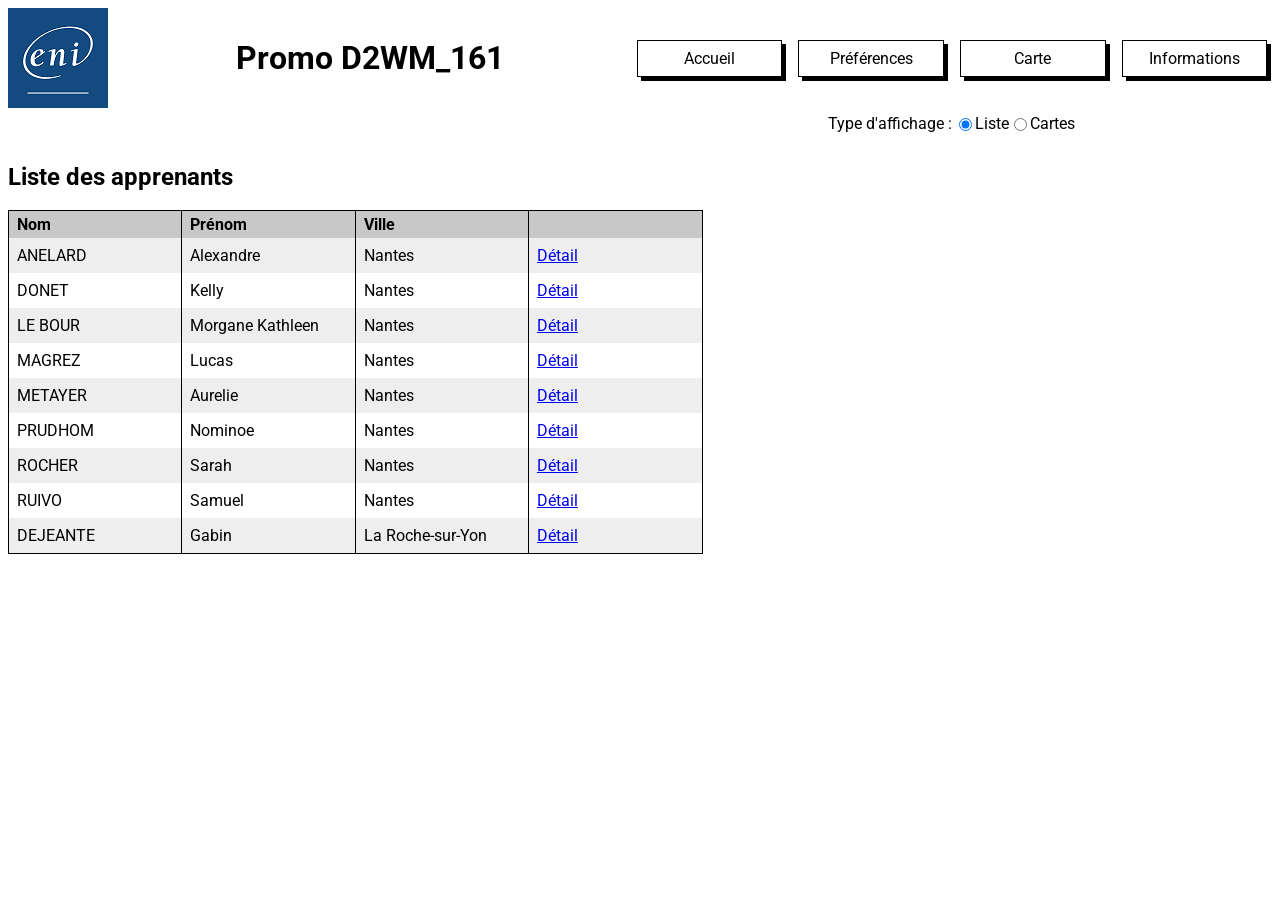
<file: index.html>
<!DOCTYPE html>
<html lang="fr">

<head>
    <meta charset="UTF-8">
    <meta name="viewport" content="width=device-width, initial-scale=1.0">
    <title>PromoENI - Accueil</title>
    <!--Import de la police Roboto de Google-->
    <link rel="preconnect" href="https://fonts.googleapis.com">
    <link rel="preconnect" href="https://fonts.gstatic.com" crossorigin>
    <link href="https://fonts.googleapis.com/css2?family=Roboto:wght@400;700&display=swap" rel="stylesheet">
    <link rel="stylesheet" href="style.css">
    <script src="script.js" defer></script>
</head>

<body>
    <header>
        <img src="assets/images/logo.png" alt="logo de l'école ENI">
        <h1 id="title"></h1>
        <nav>
            <a href="index.html" class="header-button" id="accueil-button">Accueil</a>
            <a href="preferences.html" class="header-button" id="preferences-button">Préférences</a>
            <a href="carte.html" class="header-button" id="carte-button">Carte</a>
            <a href="informations.html" class="header-button" id="infos-button">Informations</a>
        </nav>
    </header>

    <main id="page-accueil">

        <fieldset id="fieldset-accueil">
            <legend>Type d'affichage : </legend>
            <input type="radio" name="affichage" id="list" value="list" checked>
            <label for="list">Liste</label>
            <input type="radio" name="affichage" id="cards" value="cards">
            <label for="cards">Cartes</label>
        </fieldset>

        <h2 id="title-list">Liste des apprenants</h2>

        <div id="conteneur-tableau">
            <table id="tableau-apprenants">
                <thead>
                    <tr>
                        <th>Nom</th>
                        <th>Prénom</th>
                        <th>Ville</th>
                        <th></th>
                    </tr>
                </thead>
                <tbody id="liste-apprenants">
                </tbody>
            </table>
        </div>

        <div id="conteneur-cards"></div>

        <div id="overlay">
            <div id="modal">
                <div id="conteneur-avatar">
                    <img src="assets/images/avatar.png" alt="avatar de l'apprenant" id="avatar">
                </div>
                <div id="infos-apprenant">
                    <p id="label-nom">Nom :</p>
                    <p id="champ-nom"></p>
                    <p id="label-prenom">Prénom :</p>
                    <p id="champ-prenom"></p>
                    <p id="label-ville">Ville :</p>
                    <p id="champ-ville"></p>
                </div>
                <div id="conteneur-anecdotes">
                    <h3 id="label-anecdotes">Anecdotes sur l'apprenant :</h3>
                    <p id="champ-anecdotes"></p>
                </div>
            </div>
        </div>


    </main>

</body>

</html>
</file>
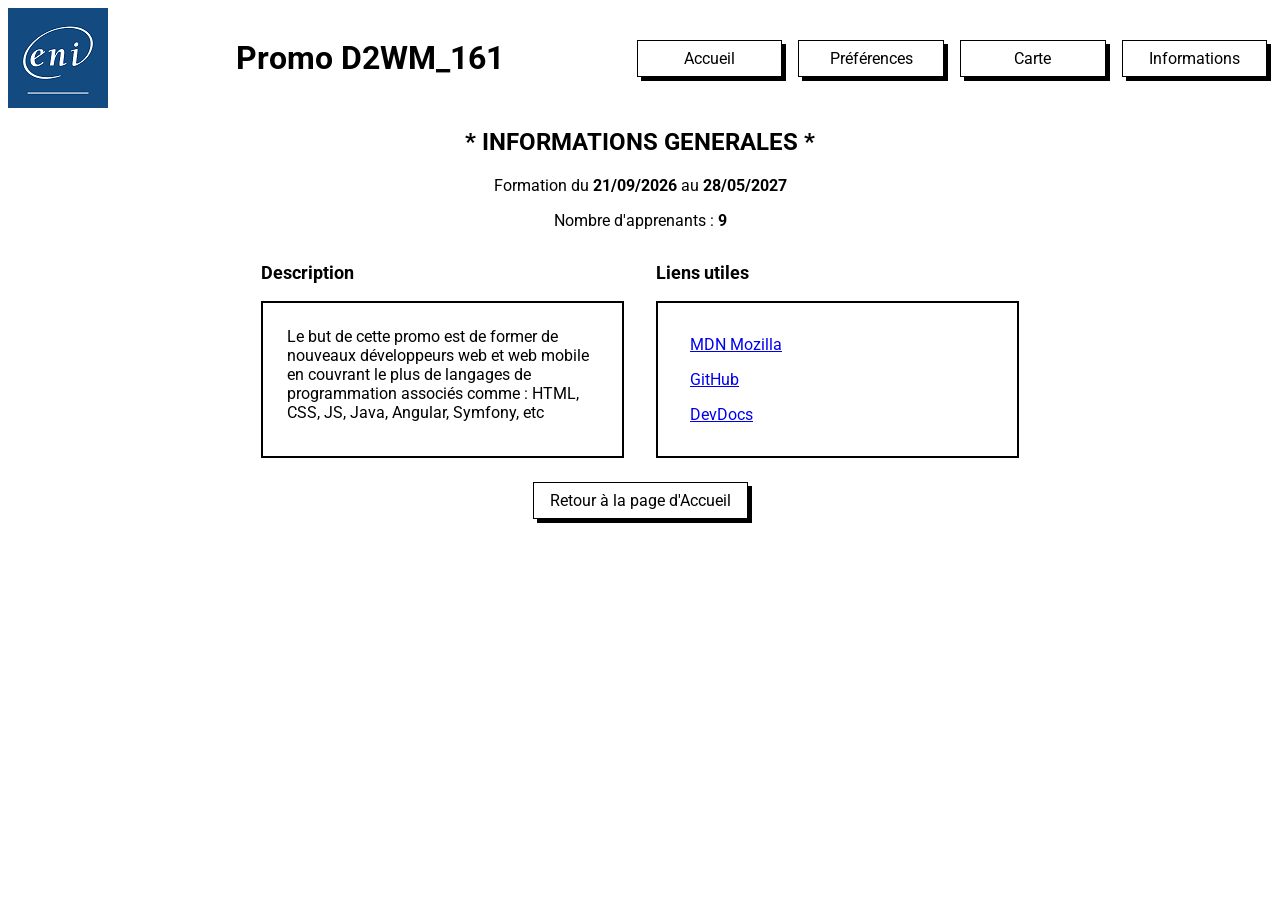
<file: informations.html>
<!DOCTYPE html>
<html lang="fr">

<head>
    <meta charset="UTF-8">
    <meta name="viewport" content="width=device-width, initial-scale=1.0">
    <title>PromoENI - Informations</title>
    <!--Import de la police Roboto de Google-->
    <link rel="preconnect" href="https://fonts.googleapis.com">
    <link rel="preconnect" href="https://fonts.gstatic.com" crossorigin>
    <link href="https://fonts.googleapis.com/css2?family=Roboto:wght@400;700&display=swap" rel="stylesheet">
    <link rel="stylesheet" href="style.css">
    <script src="script.js" defer></script>
</head>

<body>
    <header>
        <img src="assets/images/logo.png" alt="logo de l'école ENI">
        <h1 id="title"></h1>
        <nav>
            <a href="index.html" class="header-button" id="accueil-button">Accueil</a>
            <a href="preferences.html" class="header-button" id="preferences-button">Préférences</a>
            <a href="carte.html" class="header-button" id="carte-button">Carte</a>
            <a href="informations.html" class="header-button" id="infos-button">Informations</a>
        </nav>
    </header>

    <main id="page-informations">
        <h2 id="title-informations">* INFORMATIONS GENERALES *</h2>

        <div id="informations-generales">
            <p>Formation du <span id="date-debut"></span> au <span id="date-fin"></span>
            </p>
            <p>Nombre d'apprenants : <span id="nbApprenants"></span></p>
        </div>

        <div id="card-infos">
            <div class="description-cards">
                <h3 id="description">Description</h3>
                <p id="description-p"></p>
            </div>
            <div class="infos-cards">
                <h3 id="liens-utiles">Liens utiles</h3>
                <ul>
                    <li><a href="https://developer.mozilla.org/fr/" target="_blank" rel="noopener noreferrer">MDN
                            Mozilla</a></li>
                    <li><a href="https://github.com" target="_blank" rel="noopener noreferrer">GitHub</a></li>
                    <li><a href="https://devdocs.io/" target="_blank" rel="noopener noreferrer">DevDocs</a></li>
                </ul>
            </div>
        </div>
        <div id="retour-button"><a class="button" href="index.html">Retour à la page d'Accueil</a></div>

    </main>

</body>

</html>
</file>
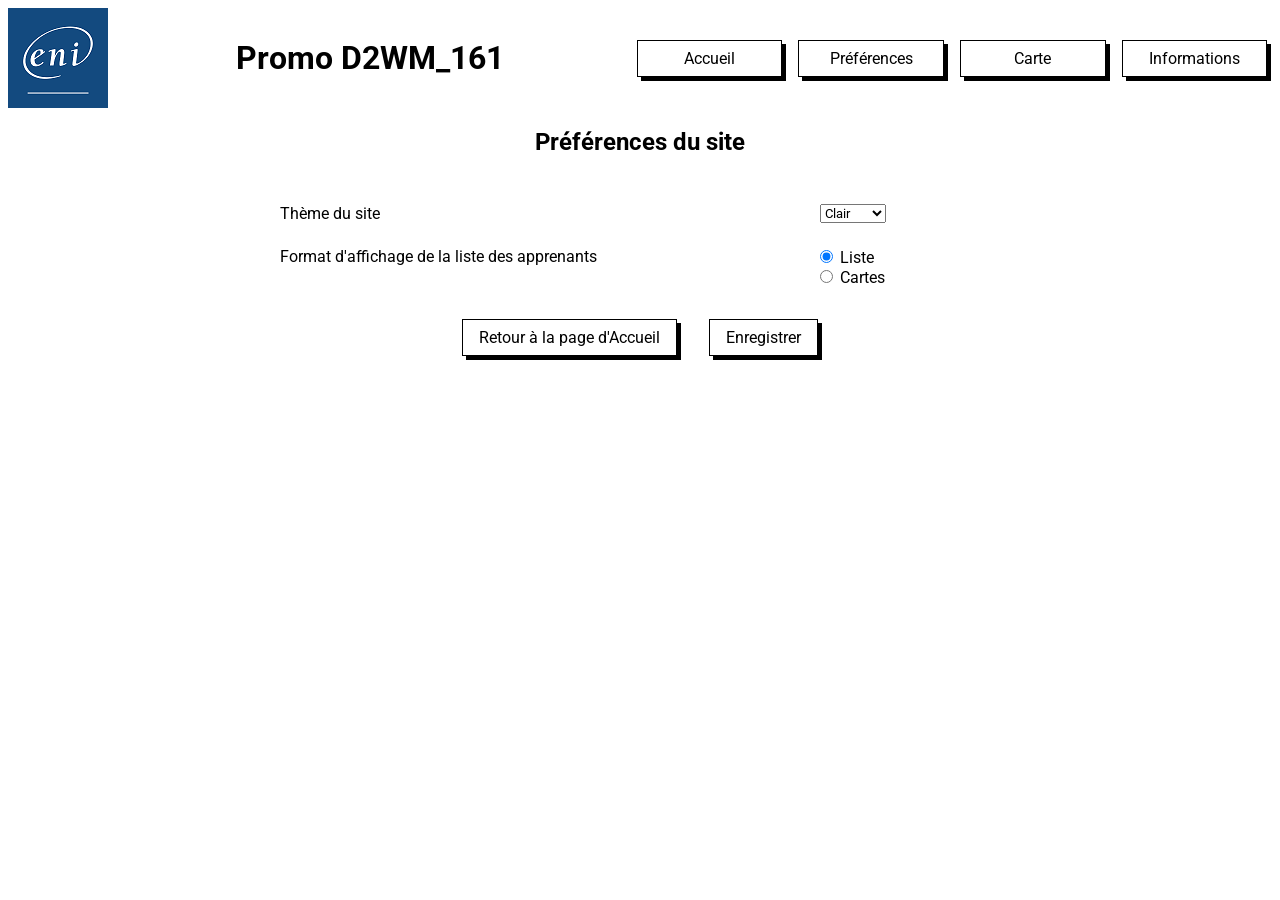
<file: preferences.html>
<!DOCTYPE html>
<html lang="fr">

<head>
    <meta charset="UTF-8">
    <meta name="viewport" content="width=device-width, initial-scale=1.0">
    <title>PromoENI - Préférences</title>
    <!--Import de la police Roboto de Google-->
    <link rel="preconnect" href="https://fonts.googleapis.com">
    <link rel="preconnect" href="https://fonts.gstatic.com" crossorigin>
    <link href="https://fonts.googleapis.com/css2?family=Roboto:wght@400;700&display=swap" rel="stylesheet">
    <link rel="stylesheet" href="style.css">
    <script src="script.js" defer></script>
</head>

<body>
    <header>
        <img src="assets/images/logo.png" alt="logo de l'école ENI">
        <h1 id="title"></h1>
        <nav>
            <a href="index.html" class="header-button" id="accueil-button">Accueil</a>
            <a href="preferences.html" class="header-button" id="preferences-button">Préférences</a>
            <a href="carte.html" class="header-button" id="carte-button">Carte</a>
            <a href="informations.html" class="header-button" id="infos-button">Informations</a>
        </nav>
    </header>

    <main id="page-preference">
        <h2 class="title-preference">Préférences du site</h2>

        <form>
            <div id="grille-preferences">
                <label for="theme">Thème du site</label>
                <select name="theme" id="theme">
                    <option value="clair" selected>Clair</option>
                    <option value="sombre">Sombre</option>
                </select>
                <fieldset>
                    <legend>Format d'affichage de la liste des apprenants</legend>
                    <div id="choix-affichage">
                        <div>
                            <input type="radio" name="affichage" id="list" value="list" checked>
                            <label for="list">Liste</label>
                        </div>
                        <div>
                            <input type="radio" name="affichage" id="cards" value="cards">
                            <label for="cards">Cartes</label>
                        </div>
                    </div>

                </fieldset>
            </div>
            <div id="bouton-preferences">
                <a class="button" href="index.html">Retour à la page d'Accueil</a>
                <button type="button" id="enregistrer-prefs" class="button">Enregistrer</button>
            </div>

        </form>
    </main>

</body>

</html>
</file>
<file: style.css>
/* ===== Base ===== */

* {
    font-family: "Roboto", sans-serif;
}

/* ===== En-tête ===== */
header {
    display: flex;
    justify-content: space-between;
    align-items: center;
}

header nav {
    display: flex;
    box-sizing: border-box;
    gap: 1rem;
    width: 40rem;
    padding: 0.3rem;
}

.header-button {
    flex: 1;
    padding: 0.5rem 1rem;
    border: solid 1px currentColor;
    box-shadow: 4px 4px 0 currentColor;
    color: currentColor;
    text-align: center;
    text-decoration: none;
}

/* ===== Page Accueil ===== */
#fieldset-accueil {
    display: flex;
    justify-content: center;
    align-items: center;
    width: 40rem;
    margin-left: auto;
    border: none;
    box-sizing: border-box;
}

#fieldset-accueil legend {
    float: right;
}

#overlay {
    display: none;
    justify-content: center;
    align-items: center;
    position: fixed;
    top: 0;
    left: 0;
    width: 100%;
    height: 100%;
    background-color: rgba(0, 0, 0, 0.5);
}

#modal {
    display: grid;
    grid-template-columns: auto 1fr;
    background-color: white;
    padding: 1.5rem;
    border: solid 1px currentColor;
    gap: 0.5rem;
}

#avatar {
    height: 8rem;
    width: 8rem;
    object-fit: cover;
}

#infos-apprenant {
    display: grid;
    grid-template-columns: repeat(2, 1fr);
    column-gap: 10rem;
}

#infos-apprenant p {
    margin: 0.25rem;
}

#conteneur-anecdotes {
    grid-column: 1 / -1;
}

#label-anecdotes {
    font-size: 0.9rem;
}

#champ-anecdotes {
    border: solid 1px currentColor;
    min-height: 6rem;
    padding: 0.5rem;
}


/* ===== Affichage en liste (tableau) ===== */
#conteneur-tableau {
    box-sizing: border-box;
    width: 55%;
    max-height: 50vh;
    overflow: auto;
    border: solid 1px;
}

table {
    width: 100%;
    border-collapse: separate;
    border-spacing: 0;
}

table thead th {
    position: sticky;
    top: 0;
    width: 25%;
    padding: 0.25rem 0.5rem;
    background-color: #c8c8c8;
    text-align: start;
}

tbody tr:nth-child(odd) {
    background-color: #eeeeee;
}

th,
td {
    padding: 0.5rem;
    border-right: solid 1px;
}

th:last-child,
td:last-child {
    border-right: none;
}

/* ===== Affichage en cartes ===== */
#conteneur-cards {
    display: grid;
    box-sizing: border-box;
    grid-template-columns: repeat(6, 1fr);
    gap: 0.5rem
}

.carte {
    padding-bottom: 1rem;
    border: solid 1px currentColor;
    border-radius: 0.5rem;
    text-align: center;
}

.carte p {
    margin: 0.25rem
}

.carte a {
    display: inline-block;
    margin-top: 0.25rem;
    padding: 0.5rem 1rem;
    border: solid 1px currentColor;
    box-shadow: 4px 4px currentColor;
    color: currentColor;
    text-align: center;
    text-decoration: none;
}

/* ===== Page préférence ===== */

#page-preference {
    display: flex;
    flex-direction: column;
    align-items: center;
}

#grille-preferences {
    display: grid;
    grid-template-columns: 3fr 1fr;
    row-gap: 1.5rem;
    width: 45rem;
}

#grille-preferences select {
    justify-self: start;
}

#page-preference fieldset {
    border: none;
    padding: 0;
    margin: 0;
    grid-column: 1 / -1;
}

#page-preference fieldset legend {
    float: left;
    width: 75%;
    padding: 0;
}

#choix-affichage {
    display: flex;
    flex-direction: column;
}

#page-preference input[type="radio"] {
    margin-left: 0
}

#bouton-preferences {
    display: flex;
    justify-content: center;
    gap: 2rem;
    margin-top: 2rem;
}

.title-preference {
    margin-bottom: 3rem;
}

/* ===== Page informations ===== */
#title-informations,
#informations-generales {
    text-align: center;
}

#page-informations h3 {
    font-size: 1.1rem
}

#informations-generales span {
    font-weight: bold;
}

#card-infos {
    display: flex;
    width: 60%;
    margin: 1rem auto;
    gap: 2rem;
}

.description-cards,
.infos-cards {
    display: flex;
    flex-direction: column;
    flex: 1;
}

.description-cards p,
.infos-cards ul {
    flex: 1;
    border: solid 2.5px currentColor;
    margin: 0;
    padding: 1.5rem;
    list-style: none;
}

.infos-cards ul li a {
    display: inline-block;
    padding: 0.5rem;
}


#retour-button {
    margin-top: 1.5rem;
    text-align: center;
}

/* ===== Page carte ===== */
#title-map {
    text-align: center;
}

#map {
    height: 45vh;
    width: 55vw;
    margin: 1rem auto;
}


/* ===== Style des boutons ===== */

.button {
    display: inline-block;
    background: transparent;
    cursor: pointer;
    padding: 0.5rem 1rem;
    border: solid 1px currentColor;
    box-shadow: 4px 4px 0 currentColor;
    text-decoration: none;
    color: currentColor;
    font: inherit;
}

/* ===== Thème sombre ===== */
.sombre {
    background-color: #121212;
    color: #e0e0e0;
}

.sombre table thead th {
    background-color: #3a3a3a;
}

.sombre tbody tr:nth-child(odd) {
    background-color: #2a2a2a;
}

.sombre td a,
.sombre ul li a {
    color: #8ab4f8;
}

.sombre #overlay {
    background-color: rgba(0, 0, 0, 0.7);
}

.sombre #modal {
    background-color: #121212;
}

/* ===== Responsivité ===== */
@media (max-width : 750px) {

    header {
        flex-wrap: wrap;
    }

    header nav {
        width: 100%;
        display: grid;
        grid-template-columns: repeat(2, 1fr);
    }

    #fieldset-accueil {
        width: 100%;
    }

    #conteneur-tableau {
        width: 100%;
    }

    #conteneur-cards {
        grid-template-columns: repeat(2, 1fr);
    }

    #grille-preferences {
        width: 100%;
    }

    #card-infos {
        flex-direction: column;
        width: 100%;
    }

    #map {
        width: 100%;
    }

    #infos-apprenant {
        column-gap: 1rem;
    }
}
</file>
